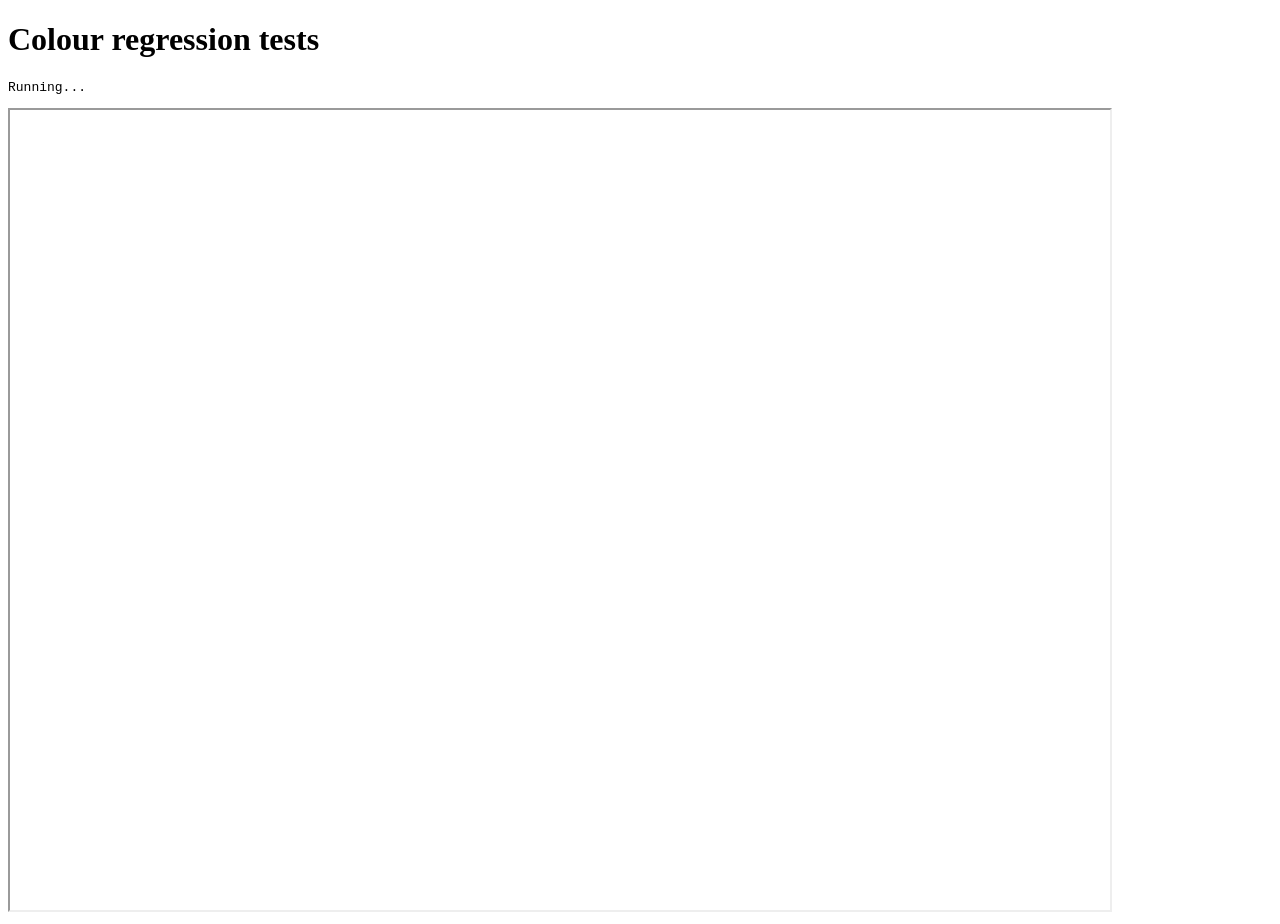
<file: tests/colours.html>
<!DOCTYPE html>
<html lang="en">
<head>
  <meta charset="UTF-8">
  <title>Colour regression tests</title>
</head>
<body>
  <h1>Colour regression tests</h1>
  <pre id="results">Running...</pre>
  <iframe id="app" title="Style editor test fixture" style="width: 1100px; height: 800px;"></iframe>
  <script type="module">
    import {
      parseColour, rgbaToHex, rgbToCss, compositeOver, contrastRatio,
      adjustForContrast, styleBackgroundRgb, styleContrastInfo,
      parseXml, styleAppearance,
    } from '../js/gridset.js';

    const results = document.getElementById('results');
    const passed = [];
    function assert(condition, message) {
      if (!condition) throw new Error(message);
    }
    function equal(actual, expected, message) {
      assert(JSON.stringify(actual) === JSON.stringify(expected),
        `${message}: expected ${JSON.stringify(expected)}, got ${JSON.stringify(actual)}`);
    }
    async function test(name, run) {
      await run();
      passed.push(name);
      results.textContent = passed.map((name) => `PASS ${name}`).join('\n');
    }
    const serialize = (colour) => rgbaToHex(colour.r, colour.g, colour.b, colour.a);

    try {
      await test('Grid 3 RGB and trailing alpha are read and written with AAC-processors', () => {
        equal(parseColour('#FF0000FF'), { r: 255, g: 0, b: 0, a: 1 }, 'Opaque red');
        equal(parseColour('#000000FF'), { r: 0, g: 0, b: 0, a: 1 }, 'Opaque black');
        equal(parseColour('#112233'), { r: 17, g: 34, b: 51, a: 1 }, 'Six-digit RGB');
        equal(parseColour('not-a-colour'), null, 'Invalid colour');
        equal(parseColour('rgb(broken, broken, broken)'), null, 'Malformed CSS cannot become black');
        for (const hex of ['#FF000000', '#00FF0080', '#0000FFFF', '#123456AB']) {
          equal(serialize(parseColour(hex)), hex, 'RGBA round-trip');
        }
        equal(rgbToCss(parseColour('#12345680')), '#123456', 'RGB swatch');
      });

      await test('Contrast uses composited text, tile, background and white canvas', () => {
        equal(styleBackgroundRgb({ TileColour: '#00000000', BackColour: '#FF0000FF' }),
          { r: 255, g: 0, b: 0 }, 'Transparent tile reveals background');
        equal(styleBackgroundRgb({ TileColour: '#00000080', BackColour: '#FFFFFF80' }),
          { r: 127, g: 127, b: 127 }, 'Translucent layers');
        equal(compositeOver(parseColour('#FF000000'), { r: 0, g: 0, b: 255 }),
          { r: 0, g: 0, b: 255 }, 'Transparent foreground');
        equal(styleContrastInfo({ FontColour: '#00000000', TileColour: '#FFFFFFFF' }).ratio,
          1, 'Invisible text contrast');
        equal(styleContrastInfo({ FontColour: '#000000FF', TileColour: '#FFFFFFFF' }).ratio,
          21, 'Opaque black and white');
      });

      await test('Automatic contrast reaches measured targets or returns the best possible text', () => {
        for (let level = 0; level <= 255; level++) {
          const bg = { r: level, g: level, b: level };
          for (const target of [4.5, 7]) {
            const fixed = adjustForContrast(bg, bg, target);
            const best = Math.max(contrastRatio({ r: 0, g: 0, b: 0 }, bg),
              contrastRatio({ r: 255, g: 255, b: 255 }, bg));
            assert(contrastRatio(fixed, bg) >= Math.min(target, best),
              `Contrast failed for grey ${level} and target ${target}`);
          }
        }
        const black = { r: 0, g: 0, b: 0 };
        equal(adjustForContrast(black, { r: 255, g: 255, b: 255 }, 7), black,
          'Already-compliant text unchanged');
        for (const bg of [
          { r: 255, g: 0, b: 0 }, { r: 0, g: 255, b: 0 }, { r: 0, g: 0, b: 255 },
          { r: 20, g: 130, b: 215 }, { r: 240, g: 220, b: 45 },
        ]) {
          assert(contrastRatio(adjustForContrast(bg, bg, 4.5), bg) >= 4.5,
            'AA contrast on coloured background');
        }
      });

      const frame = document.getElementById('app');
      const ready = new Promise((resolve) => frame.addEventListener('load', resolve, { once: true }));
      frame.src = '../index.html';
      await ready;
      const app = frame.contentWindow;
      const doc = frame.contentDocument;
      const startupDeadline = Date.now() + 10000;
      while (!app.__gs && Date.now() < startupDeadline) {
        await new Promise((resolve) => setTimeout(resolve, 20));
      }
      assert(app.__gs && app.JSZip, 'App or CDN dependencies failed to load');
      const zip = new app.JSZip();
      zip.file('Settings0/Styles/styles.xml', '<Styles><Style Key="Test">' +
        '<BackColour>#FFFFFFFF</BackColour><TileColour>#FF0000FF</TileColour>' +
        '<BorderColour>#0000FF80</BorderColour><FontColour>#FFFFFF80</FontColour>' +
        '</Style></Styles>');
      zip.file('Grids/Main/grid.xml', '<Grid><Style><TileColour>#FF0000FF</TileColour>' +
        '<FontColour>#00000000</FontColour></Style></Grid>');
      const data = new app.DataTransfer();
      data.items.add(new app.File([await zip.generateAsync({ type: 'uint8array' })], 'test.gridset'));
      doc.getElementById('file-input').files = data.files;
      doc.getElementById('file-input').dispatchEvent(new app.Event('change'));
      const deadline = Date.now() + 10000;
      while (doc.getElementById('editor-section').hidden && Date.now() < deadline) {
        await new Promise((resolve) => setTimeout(resolve, 20));
      }
      assert(!doc.getElementById('editor-section').hidden, 'Fixture failed to open');
      const control = (prop) => doc.querySelector(`#style-cards .colour-control[data-property="${prop}"]`);
      const commonSize = () => doc.querySelector('#common-style .prop-row > input[type="number"]');
      const commonFont = () => doc.querySelector('#common-style .font-control select');
      const applyCommon = () => doc.querySelector('[data-action="apply-common-style"]').click();
      const commonColour = (prop) => doc.querySelector(`#common-style .colour-control[data-property="${prop}"]`);
      const value = (prop) => app.__gs.state.stylesDoc.querySelector(prop).textContent;
      const change = (element, value, event = 'change') => {
        element.value = value;
        element.dispatchEvent(new app.Event(event, { bubbles: true }));
      };

      await test('Matrix replaces spectrum pickers and displays trailing alpha correctly', () => {
        equal(doc.querySelectorAll('input[type="color"]').length, 0, 'No spectrum pickers');
        assert(!control('TileColour').querySelector('.hex'), 'No hex input');
        assert(control('TileColour').querySelector('summary').title.includes('#FF0000FF'), 'Colour tooltip');
        equal(doc.querySelector('.preview-tile').style.backgroundColor, 'rgb(255, 0, 0)', 'Red preview');
        equal(control('BorderColour').querySelector('input[type="number"]').value, '50', 'Transparency percentage');
        equal(control('TileColour').querySelectorAll('.colour-swatch').length, 40, 'Matrix size');
        const palette = control('TileColour').querySelector('details');
        palette.querySelector('summary').click();
        assert(palette.open, 'Colour matrix opens');
        palette.querySelector('summary').click();
        assert(!palette.open, 'Colour matrix closes');
      });

      await test('Swatches preserve alpha, transparency updates XML, invalid input is explicit', () => {
        const palette = control('BorderColour').querySelector('details');
        palette.open = true;
        control('BorderColour').querySelector('[data-colour="#F44336"]').click();
        assert(!palette.open, 'Choosing an individual colour closes its palette');
        equal(value('BorderColour'), '#F4433680', 'Swatch preserves exact alpha byte');
        change(control('BorderColour').querySelector('input[type="number"]'), '100', 'input');
        equal(value('BorderColour'), '#F4433600', 'Fully transparent');
        palette.open = true;
        control('BorderColour').querySelector('[data-colour="#0D47A1"]').click();
        equal(value('BorderColour'), '#0D47A100', 'Colour can change while fully transparent');
        equal(control('BorderColour').querySelector('.colour-sample > span').style.backgroundColor,
          'rgb(13, 71, 161)', 'Swatch shows selected RGB even when transparent');
        control('BorderColour').querySelector('[data-colour="#F44336"]').click();
        change(control('BorderColour').querySelector('input[type="number"]'), '0', 'input');
        equal(value('BorderColour'), '#F44336FF', 'Fully opaque');
        change(control('BorderColour').querySelector('input[type="number"]'), '101', 'input');
        equal(value('BorderColour'), '#F44336FF', 'Out-of-range transparency does not mutate XML');
        change(control('BorderColour').querySelector('input[type="number"]'), '0', 'input');
        app.__gs.state.stylesDoc.querySelector('BorderColour').textContent = '#123456AB';
        equal(value('BorderColour'), '#123456AB', 'Custom colour retains exact alpha');
      });

      await test('Black-on-white and white-on-black write opaque RGBA for named and inline styles', () => {
        for (const mode of ['bw', 'wb']) {
          change(doc.getElementById('contrast-mode'), mode);
          doc.querySelector('[data-action="fix-contrast"]').click();
          equal(value('FontColour'), mode === 'bw' ? '#000000FF' : '#FFFFFFFF', 'Text encoding');
          equal(value('TileColour'), mode === 'bw' ? '#FFFFFFFF' : '#000000FF', 'Tile encoding');
          equal(value('BackColour'), value('TileColour'), 'Named background encoding');
          const defaultStyle = app.__gs.state.stylesDoc.querySelector('Style[Key="Default"]');
          equal(defaultStyle.querySelector('BackColour')?.textContent, value('TileColour'),
            'Initially empty Default receives explicit background');
          for (const grid of app.__gs.state.gridDocs.values()) {
            equal(grid.querySelector('FontColour').textContent, value('FontColour'), 'Inline text');
            equal(grid.querySelector('TileColour').textContent, value('TileColour'), 'Inline tile');
            equal(grid.querySelector('BackColour')?.textContent, value('TileColour'),
              'Inline background added even when absent');
          }
          assert(doc.querySelector('.badge').textContent.includes('21.00'), 'Contrast badge 21:1');
        }
      });

      await test('Automatic contrast reports unattainable AAA, fixes transparent text, and exports RGBA', async () => {
        app.__gs.state.stylesDoc.querySelector('TileColour').textContent = '#777777FF';
        app.__gs.state.stylesDoc.querySelector('FontColour').textContent = '#00000000';
        change(doc.getElementById('contrast-mode'), 'auto');
        change(doc.getElementById('contrast-target'), '7');
        doc.querySelector('[data-action="fix-contrast"]').click();
        assert(doc.getElementById('fix-result').textContent.includes('cannot reach 7:1'),
          'Unattainable target reported');
        assert(doc.getElementById('fix-result').classList.contains('fix-result-warning'), 'Warning styling');
        equal(value('FontColour'), '#000000FF', 'Best opaque text');
        change(doc.getElementById('contrast-target'), '4.5');
        doc.querySelector('[data-action="fix-contrast"]').click();
        assert(!doc.getElementById('fix-result').textContent.includes('cannot reach'), 'AA is attainable');
        const exported = await app.JSZip.loadAsync(await app.__gs.buildModifiedBlob());
        const xml = await exported.file('Settings0/Styles/styles.xml').async('string');
        assert(xml.includes('<FontColour>#000000FF</FontColour>'), 'Export uses trailing alpha');
        assert(xml.includes('<BorderColour>#123456AB</BorderColour>'), 'Unrelated alpha preserved');
      });

      await test('User-file contrast respects bulk selection and colour edits affect only the dropdown gridset', async () => {
        const user = new app.JSZip();
        for (const name of ['One', 'Two']) {
          user.file(`${name}/Settings0/Styles/styles.xml`,
            '<Styles><Style Key="Test"><TileColour>#FF0000FF</TileColour>' +
            '<FontColour>#FFFFFF80</FontColour></Style></Styles>');
          user.file(`${name}/Grids/Main/grid.xml`,
            '<Grid><Style><BorderColour>#0000FF80</BorderColour></Style></Grid>');
        }
        user.file('settings.xml', '<User/>');
        const transfer = new app.DataTransfer();
        transfer.items.add(new app.File([await user.generateAsync({ type: 'uint8array' })], 'test.grid3user'));
        const input = doc.getElementById('file-input');
        input.files = transfer.files;
        input.dispatchEvent(new app.Event('change'));
        const deadline = Date.now() + 10000;
        while (doc.querySelectorAll('.gridset-target input').length !== 2 && Date.now() < deadline) {
          await new Promise((resolve) => setTimeout(resolve, 20));
        }
        equal(doc.querySelectorAll('.gridset-target input').length, 2, 'Two gridsets loaded');
        doc.querySelectorAll('.gridset-target input')[1].click();
        change(doc.getElementById('contrast-mode'), 'bw');
        doc.querySelector('[data-action="fix-contrast"]').click();
        equal(app.__gs.state.contexts[0].stylesDoc.querySelector('FontColour').textContent,
          '#000000FF', 'Checked gridset gets contrast fix');
        equal(app.__gs.state.contexts[1].stylesDoc.querySelector('FontColour').textContent,
          '#FFFFFF80', 'Unchecked gridset unchanged');
        change(doc.getElementById('gridset-editor'), app.__gs.state.contexts[1].id);
        control('FontColour').querySelector('[data-colour="#0D47A1"]').click();
        equal(value('FontColour'), '#0D47A180', 'Dropdown gridset receives colour and keeps alpha');
        equal(app.__gs.state.contexts[0].stylesDoc.querySelector('FontColour').textContent,
          '#000000FF', 'Individual colour edit does not propagate');
        const exported = await app.JSZip.loadAsync(await app.__gs.buildModifiedUserBlob());
        assert((await exported.file('Two/Settings0/Styles/styles.xml').async('string'))
          .includes('<FontColour>#0D47A180</FontColour>'), 'User-file export retains RGBA');
        equal(await exported.file('settings.xml').async('string'), '<User/>', 'User settings preserved');
      });
      await test('Default checkbox excludes, includes and creates defaults in selected gridsets only', async () => {
        const contexts = app.__gs.state.contexts;
        const defaults = (context) => [...context.stylesDoc.querySelectorAll('Style')]
          .filter((style) => style.getAttribute('Key')?.toLowerCase() === 'default');
        const defaultStyle = defaults(contexts[0])[0];
        assert(defaultStyle, 'Contrast creates missing selected Default');
        equal(defaults(contexts[1]).length, 0, 'Unchecked gridset has no added Default');
        const before = new app.XMLSerializer().serializeToString(defaultStyle);
        doc.getElementById('include-default').checked = false;
        change(commonSize(), '31');
        applyCommon();
        equal(new app.XMLSerializer().serializeToString(defaultStyle), before,
          'Default unchanged when excluded');
        doc.getElementById('include-default').checked = true;
        change(commonSize(), '31');
        applyCommon();
        equal(defaultStyle.querySelector('FontSize').textContent, '31', 'Default size included');
        change(commonFont(), 'Verdana');
        applyCommon();
        equal(defaultStyle.querySelector('FontName').textContent, 'Verdana', 'Default family included');
        change(doc.getElementById('bump-delta'), '2');
        doc.querySelector('[data-action="bump-size"]').click();
        equal(defaultStyle.querySelector('FontSize').textContent, '33', 'Default bumped once');

        doc.querySelectorAll('.gridset-target input')[1].click();
        doc.querySelectorAll('.gridset-target input')[0].click();
        change(doc.getElementById('contrast-mode'), 'auto');
        doc.querySelector('[data-action="fix-contrast"]').click();
        const added = defaults(contexts[1])[0];
        equal(added.querySelector('FontColour').textContent, '#000000FF', 'Implicit black made explicit');
        equal(added.querySelector('BackColour').textContent, '#FFFFFFFF', 'Implicit white made explicit');
        equal(defaults(contexts[1]).length, 1, 'Default created exactly once');
        const output = await app.JSZip.loadAsync(await app.__gs.buildModifiedUserBlob());
        const xml = await output.file('Two/Settings0/Styles/styles.xml').async('string');
        assert(xml.includes('Key="Default"') && xml.includes('<BackColour>#FFFFFFFF</BackColour>'),
          'Default saved in gridset styles.xml within user archive');
      });
      await test('Common tile edits respect scope, preserve other fields, and refresh after fixes', async () => {
        const contexts = app.__gs.state.contexts;
        const allStyles = (context) => [
          ...context.stylesDoc.querySelectorAll('Style'),
          ...[...context.gridDocs.values()].flatMap((grid) => [...grid.querySelectorAll('Style')]),
        ];
        const before = new app.XMLSerializer().serializeToString(contexts[0].stylesDoc);
        const selectedBefore = new app.XMLSerializer().serializeToString(contexts[1].stylesDoc);
        const changedBefore = app.__gs.state.changedStyles.size;
        change(commonSize(), '28');
        equal(new app.XMLSerializer().serializeToString(contexts[1].stylesDoc), selectedBefore,
          'Draft does not mutate selected styles before Apply');
        equal(app.__gs.state.changedStyles.size, changedBefore, 'Draft does not mark changes');
        applyCommon();
        equal(new app.XMLSerializer().serializeToString(contexts[0].stylesDoc), before,
          'Unchecked gridset unchanged by tile');
        assert(allStyles(contexts[1]).every((style) => style.querySelector('FontSize').textContent === '28'),
          'Tile updates named, Default and inline styles in checked gridset');
        equal(commonSize().value, '28', 'Common size shows uniform value');
        change(doc.getElementById('bump-delta'), '2');
        doc.querySelector('[data-action="bump-size"]').click();
        equal(commonSize().value, '30', 'Font bump refreshes common tile');
        doc.querySelectorAll('.gridset-target input')[0].click();
        equal(commonSize().value, '', 'Mixed font sizes display blank');
        change(doc.getElementById('gridset-editor'), contexts[0].id);
        change(commonFont(), 'Georgia');
        applyCommon();
        assert(contexts.every((context) => allStyles(context).every((style) =>
          style.querySelector('FontName').textContent === 'Georgia')), 'Font applies across checked gridsets');
        const borders = contexts.flatMap(allStyles).map((style) => style.querySelector('BorderColour')?.textContent);
        commonColour('BorderColour').querySelector('details').open = true;
        commonColour('BorderColour').querySelector('[data-colour="#F44336"]').click();
        assert(!commonColour('BorderColour').querySelector('details').open, 'Common colour choice closes palette');
        assert(commonColour('BorderColour').querySelector('summary').title.includes('#F44336'),
          'Common draft displays selected colour');
        applyCommon();
        assert(commonColour('BorderColour').querySelector('summary').title.includes('#F44336'),
          'Applied RGB stays shown with mixed transparency');
        equal(commonColour('BorderColour').querySelector('input').value, '',
          'Mixed transparency remains blank without hiding shared RGB');
        contexts.flatMap(allStyles).forEach((style, index) => {
          const colour = parseColour(style.querySelector('BorderColour').textContent);
          equal(colour.a, parseColour(borders[index])?.a ?? 1, 'Swatch preserves each alpha');
          equal(rgbToCss(colour), '#F44336', 'Swatch sets RGB everywhere');
        });
        change(commonColour('BorderColour').querySelector('input'), '50', 'input');
        applyCommon();
        equal(commonColour('BorderColour').querySelector('input').value, '50',
          'Applied transparency stays set');
        assert(contexts.flatMap(allStyles).every((style) =>
          style.querySelector('BorderColour').textContent === '#F4433680'), 'Percentage sets alpha everywhere');
        commonColour('BorderColour').querySelector('[data-colour="#0D47A1"]').click();
        change(commonColour('BorderColour').querySelector('input'), '25', 'input');
        change(commonFont(), 'Tahoma');
        equal(contexts[0].stylesDoc.querySelector('BorderColour').textContent, '#F4433680',
          'Combined colour and transparency edits remain staged');
        doc.querySelectorAll('.gridset-target input')[0].click();
        equal(commonFont().value, 'Tahoma', 'Pending edits survive scope changes');
        applyCommon();
        equal(contexts[0].stylesDoc.querySelector('BorderColour').textContent, '#F4433680',
          'Apply uses current scope, not scope when edited');
        assert(allStyles(contexts[1]).every((style) =>
          style.querySelector('BorderColour').textContent === '#0D47A1BF' &&
          style.querySelector('FontName').textContent === 'Tahoma'),
          'Apply commits multiple fields including RGB and alpha together');
        doc.querySelectorAll('.gridset-target input')[0].click();
        commonColour('FontColour').querySelector('[data-colour="#F44336"]').click();
        change(doc.getElementById('contrast-mode'), 'wb');
        doc.querySelector('[data-action="fix-contrast"]').click();
        assert(commonColour('BackColour').querySelector('summary').title.includes('#000000FF'),
          'Contrast refreshes common background');
        assert(commonColour('FontColour').querySelector('summary').title.includes('#FFFFFFFF'),
          'Contrast refreshes common text');
        assert(doc.querySelector('[data-action="apply-common-style"]').disabled,
          'Contrast replaces pending colour edit without leaving stale changes to apply');
        doc.getElementById('include-inline').click();
        const inline = [...contexts[0].gridDocs.values()][0].querySelector('Style');
        const previousInline = new app.XMLSerializer().serializeToString(inline);
        change(commonSize(), '40');
        applyCommon();
        equal(new app.XMLSerializer().serializeToString(inline), previousInline,
          'Excluded inline styles unchanged');
        const exported = await app.JSZip.loadAsync(await app.__gs.buildModifiedUserBlob());
        assert((await exported.file('Two/Settings0/Styles/styles.xml').async('string'))
          .includes('<FontSize>40</FontSize>'), 'Common tile changes persist in export');
        doc.getElementById('include-inline').click();
      });
      await test('Cell contrast resolves inherited colours, grid canvases and unknown backgrounds', () => {
        const styles = parseXml('<StyleData><Styles><Style Key="Default">' +
          '<BackColour>#FFFFFFFF</BackColour><FontColour>#000000FF</FontColour></Style>' +
          '<Style Key="Dark"><BackColour>#000000FF</BackColour><FontColour>#FFFFFFFF</FontColour></Style>' +
          '</Styles></StyleData>');
        const grid = parseXml('<Grid><BackgroundColour>#000000FF</BackgroundColour>' +
          '<Cells><Style><BasedOnStyle>Dark</BasedOnStyle></Style>' +
          '<Style><BasedOnStyle>Default</BasedOnStyle><BackColour>#FFFFFF00</BackColour></Style>' +
          '</Cells></Grid>');
        const cells = grid.querySelectorAll('Style');
        const inherited = styleAppearance(cells[0], styles, grid);
        equal(inherited.props.FontColour, '#FFFFFFFF', 'Inherited font');
        equal(inherited.bg, { r: 0, g: 0, b: 0 }, 'Inherited opaque background');
        assert(inherited.backgroundKnown, 'Opaque background known');
        const transparent = styleAppearance(cells[1], styles, grid);
        equal(transparent.bg, { r: 0, g: 0, b: 0 }, 'Transparent override reveals grid, not Default white');
        assert(transparent.backgroundKnown, 'Solid grid background known');
        grid.documentElement.removeChild(grid.querySelector('BackgroundColour'));
        assert(!styleAppearance(cells[1], styles, grid).backgroundKnown, 'Missing canvas is unknown');
        const image = grid.createElement('BackgroundStyle');
        image.textContent = 'Image';
        grid.documentElement.appendChild(image);
        const colour = grid.createElement('BackgroundColour');
        colour.textContent = '#000000FF';
        grid.documentElement.appendChild(colour);
        assert(!styleAppearance(cells[1], styles, grid).backgroundKnown, 'Image overrides canvas colour');
      });
      await test('Fixing Default cannot introduce inherited tile colours into already-compliant cells', async () => {
        const zip = new app.JSZip();
        zip.file('Settings0/Styles/styles.xml', '<StyleData><Styles><Style Key="Default"/>' +
          '</Styles></StyleData>');
        zip.file('Grids/Main/grid.xml', '<Grid><Cells><Style><BasedOnStyle>Default</BasedOnStyle>' +
          '<BackColour>#000000FF</BackColour><FontColour>#FFFFFFFF</FontColour>' +
          '</Style></Cells></Grid>');
        const data = new app.DataTransfer();
        data.items.add(new app.File([await zip.generateAsync({ type: 'uint8array' })], 'inheritance.gridset'));
        const input = doc.getElementById('file-input');
        input.files = data.files;
        input.dispatchEvent(new app.Event('change'));
        const deadline = Date.now() + 10000;
        while (app.__gs.state.fileName !== 'inheritance.gridset' ||
            app.__gs.state.contexts.length === 0) {
          assert(Date.now() < deadline, 'Inheritance fixture load timed out');
          await new Promise((resolve) => setTimeout(resolve, 20));
        }
        change(doc.getElementById('contrast-mode'), 'auto');
        doc.querySelector('[data-action="fix-contrast"]').click();
        const context = app.__gs.state.activeContext;
        const grid = [...context.gridDocs.values()][0];
        const appearance = styleAppearance(grid.querySelector('Style'), context.stylesDoc, grid);
        equal(appearance.bg, { r: 0, g: 0, b: 0 }, 'Black cell stays black after Default fix');
        assert(contrastRatio(compositeOver(parseColour(appearance.props.FontColour), appearance.bg),
          appearance.bg) >= 4.5, 'Final effective contrast passes');
      });
      await test('Font dropdowns offer all fonts and preserve custom font editing', () => {
        const bulk = commonFont();
        assert(bulk.tagName === 'SELECT' && bulk.options.length > 8, 'Bulk uses full font dropdown');
        const individual = doc.querySelector('#style-cards .font-control select');
        assert(individual.options.length > 8, 'Style uses full font dropdown');
        change(individual, 'Verdana');
        equal(value('FontName'), 'Verdana', 'Dropdown applies individual font');
        change(individual, '__custom__');
        const custom = doc.querySelector('#style-cards .font-control input');
        assert(!custom.hidden, 'Custom input available');
        change(custom, 'My Custom Font');
        equal(value('FontName'), 'My Custom Font', 'Custom font applies');
        change(commonFont(), '__custom__');
        change(commonFont().parentElement.querySelector('input'), 'Another Custom Font');
        equal(value('FontName'), 'My Custom Font', 'Custom font remains staged until Apply');
        applyCommon();
        equal(value('FontName'), 'Another Custom Font', 'Bulk custom font applies');
        equal(doc.querySelector('#style-cards .font-control select').value,
          'Another Custom Font', 'Existing custom font remains selected after rendering');
        const colour = control('FontColour');
        assert(colour.querySelector('input').title.includes('100%'), 'Transparency tooltip explains range');
        assert(colour.textContent.trim() === '%', 'No transparency caption or hex field');
      });
      document.body.dataset.result = 'passed';
      results.textContent += `\n\n${passed.length} tests passed.`;
    } catch (error) {
      document.body.dataset.result = 'failed';
      results.textContent += `\nFAIL ${error.stack || error}`;
      console.error(error);
    }
  </script>
</body>
</html>
</file>
